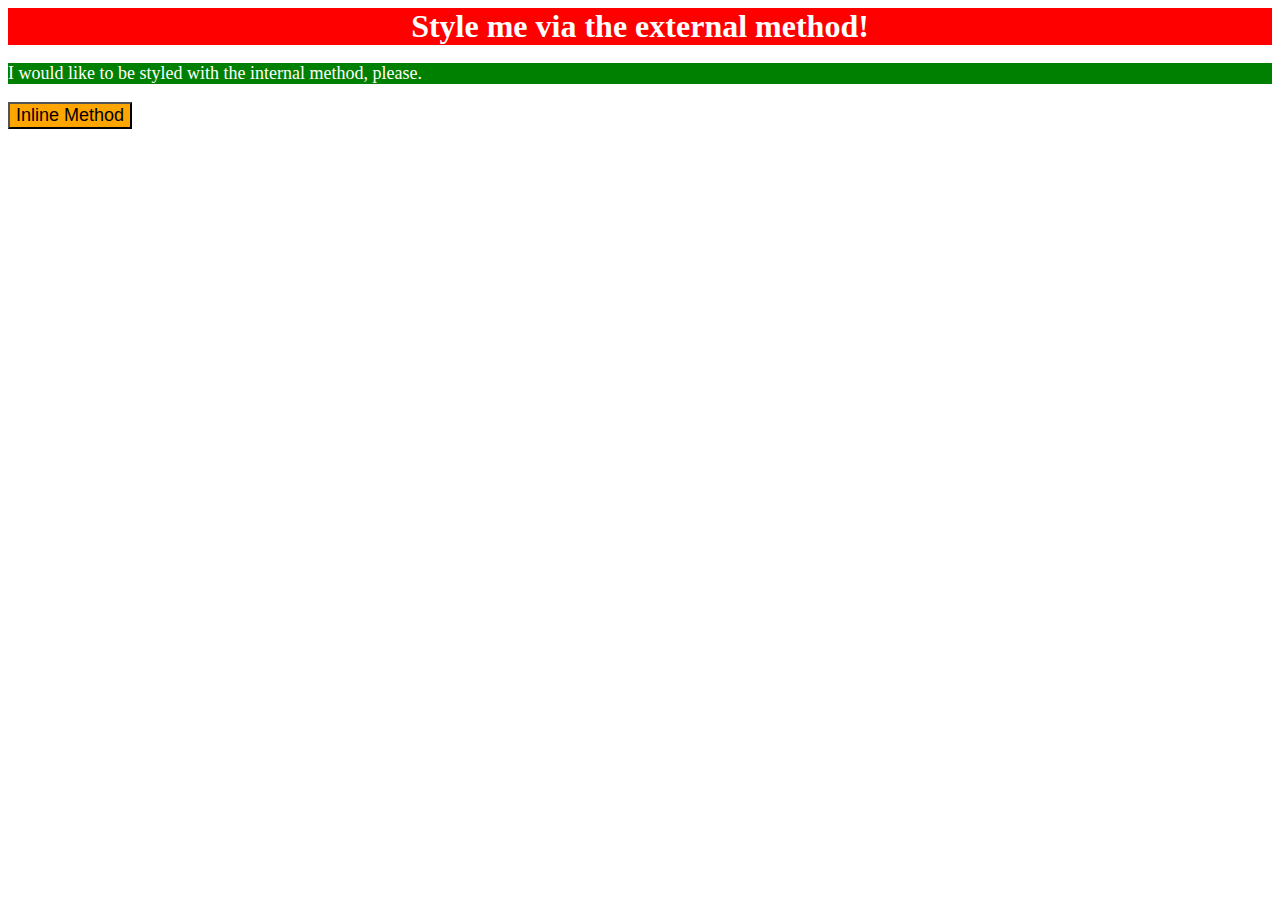
<file: foundations/intro-to-css/01-css-methods/index.html>
<!DOCTYPE html>
<html lang="en">
  <head>
    <link rel="stylesheet" href="styles.css">
    <meta charset="UTF-8">
    <meta http-equiv="X-UA-Compatible" content="IE=edge">
    <meta name="viewport" content="width=device-width, initial-scale=1.0">
    <title>Methods for Adding CSS</title>
  </head>
  <body>
    <div>Style me via the external method!</div>
    <p><style>
      p {
        color: white;
        background-color: green;
        font-size: 18px;
      }
    </style>I would like to be styled with the internal method, please.</p> 
    <!-- next time, the <style> tag should go under head as it is not explicitly placed on the doc -->
    <button style="background-color: orange; font-size: 18px;">Inline Method</button>
  </body>
</html>
</file>
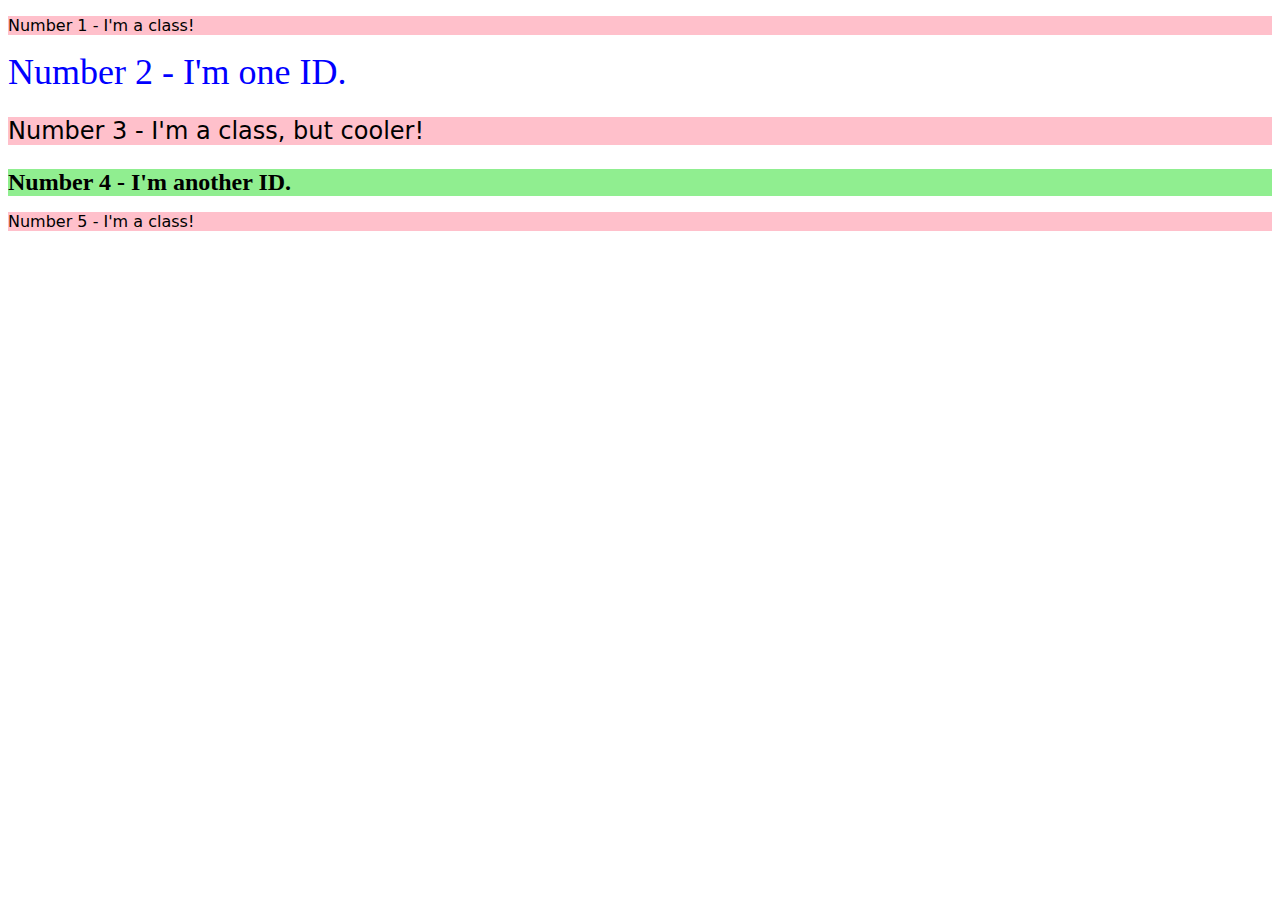
<file: foundations/intro-to-css/02-class-id-selectors/index.html>
<!DOCTYPE html>
<html lang="en">
  <head>
    <meta charset="UTF-8">
    <meta http-equiv="X-UA-Compatible" content="IE=edge">
    <meta name="viewport" content="width=device-width, initial-scale=1.0">
    <title>Class and ID Selectors</title>
    <link rel="stylesheet" href="style.css">
  </head>
  <body>
    <p class="odd-element">Number 1 - I'm a class!</p>
    <div id="second-element">Number 2 - I'm one ID.</div>
    <p class="odd-element third-element">Number 3 - I'm a class, but cooler!</p>
    <div id="fourth-element">Number 4 - I'm another ID.</div>
    <p class="odd-element">Number 5 - I'm a class!</p>
  </body>
</html>
</file>
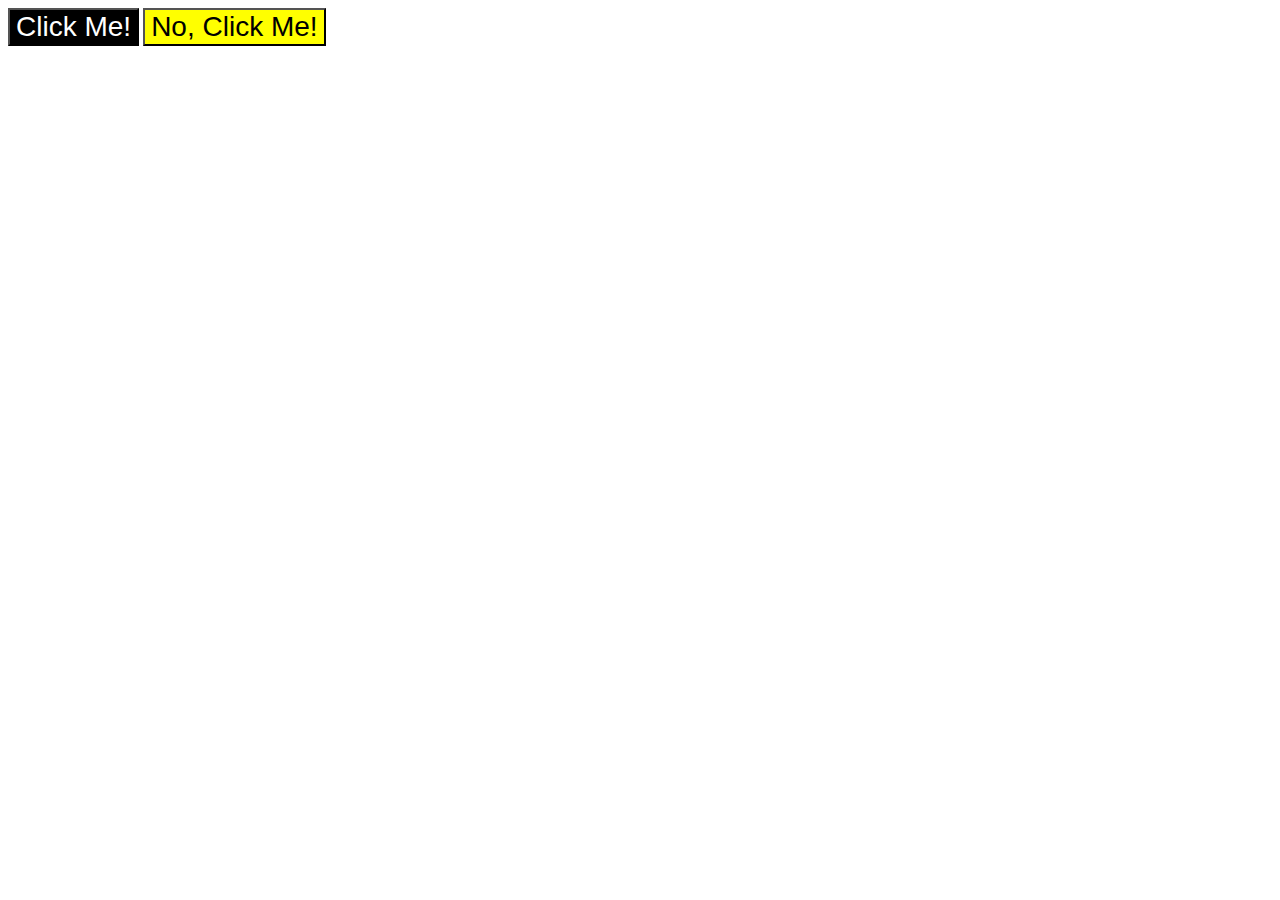
<file: foundations/intro-to-css/03-grouping-selectors/index.html>
<!DOCTYPE html>
<html lang="en">
  <head>
    <meta charset="UTF-8">
    <meta http-equiv="X-UA-Compatible" content="IE=edge">
    <meta name="viewport" content="width=device-width, initial-scale=1.0">
    <title>Grouping Selectors</title>
    <link rel="stylesheet" href="style.css">
  </head>
  <body>
    <button class="black-btn universal-font">Click Me!</button>
    <button class="yellow-btn universal-font">No, Click Me!</button>
  </body>
</html>
</file>
<file: foundations/intro-to-css/01-css-methods/styles.css>
div {
    background-color: red;
    color: white;
    font-size: 32px;
    font-weight: bold;
    text-align: center;
}
</file>
<file: foundations/intro-to-css/02-class-id-selectors/style.css>
.odd-element {
    background-color: pink;
    font-family: "Verdana", "DejaVu Sans", sans-serif;
}

#second-element {
    color: blue;
    font-size: 36px;
}

.third-element {
    font-size: 24px;
}

#fourth-element {
    background-color: lightgreen;
    font-size: 24px;
    font-weight: bold;
}

/* font-size: 24px; is used twice here. to practice DRY code, we could've
created a class like adjust-font-size that only contains that code */
</file>
<file: foundations/intro-to-css/03-grouping-selectors/style.css>
.black-btn {
    background-color: black;
    color: white;
}

.yellow-btn {
    background-color: yellow;
}

.universal-font {
    font-size: 28px;
    font-family: "Helvetica", "Times New Roman", sans-serif;
}

/* rather than using another class for universal font,
a grouping selector could've been used like .black-btn, .yellow-btn
this would remove the need for the .universal-font class */
</file>
